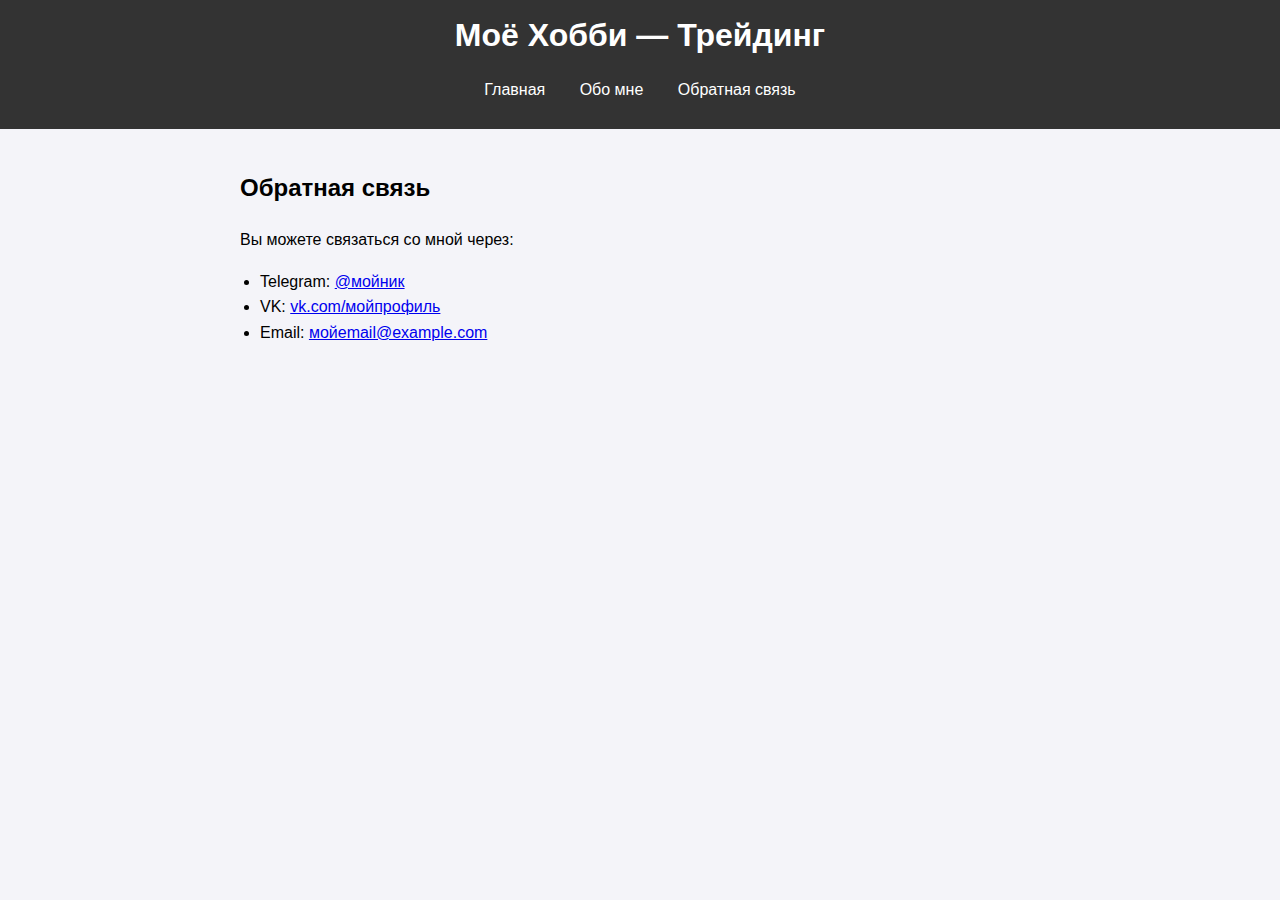
<file: contact.html>
<!DOCTYPE html>
<html lang="ru">
<head>
    <meta charset="UTF-8">
    <meta name="viewport" content="width=device-width, initial-scale=1.0">
    <title>Обратная связь</title>
    <link rel="stylesheet" href="css/style.css">
</head>
<body>
    <header>
        <h1>Моё Хобби — Трейдинг</h1>
        <nav>
            <ul>
                <li><a href="index.html">Главная</a></li>
                <li><a href="about.html">Обо мне</a></li>
                <li><a href="contact.html">Обратная связь</a></li>
            </ul>
        </nav>
    </header>
    <main>
        <h2>Обратная связь</h2>
        <p>Вы можете связаться со мной через:</p>
        <ul>
            <li>Telegram: <a href="#">@мойник</a></li>
            <li>VK: <a href="#">vk.com/мойпрофиль</a></li>
            <li>Email: <a href="mailto:мойemail@example.com">мойemail@example.com</a></li>
        </ul>
    </main>
</body>
</html>
</file>
<file: css/style.css>
/* Основные стили */
body {
    font-family: Arial, sans-serif;
    line-height: 1.6;
    margin: 0;
    padding: 0;
    background-color: #f4f4f9;
}

/* Стили для шапки и навигации */
header {
    background: #333;
    color: #fff;
    padding: 10px 0;
    text-align: center;
}

header h1 {
    margin: 0;
}

nav ul {
    list-style: none;
    padding: 0;
}

nav ul li {
    display: inline;
    margin: 0 15px;
}

nav ul li a {
    color: #fff;
    text-decoration: none;
    transition: color 0.3s;
}

/* Подсветка при наведении */
nav ul li a:hover {
    color: #f39c12;
}

/* Основной контент */
main {
    padding: 20px;
    max-width: 800px;
    margin: 0 auto;
}

/* Стили для блока с изображением и текстом */
.profile {
    display: flex;
    align-items: center;
    gap: 15px;
}

.profile img {
    width: 150px;
    height: 150px;
    border-radius: 50%;
}

/* Стили для контактной информации */
ul {
    padding-left: 20px;
}
</file>
